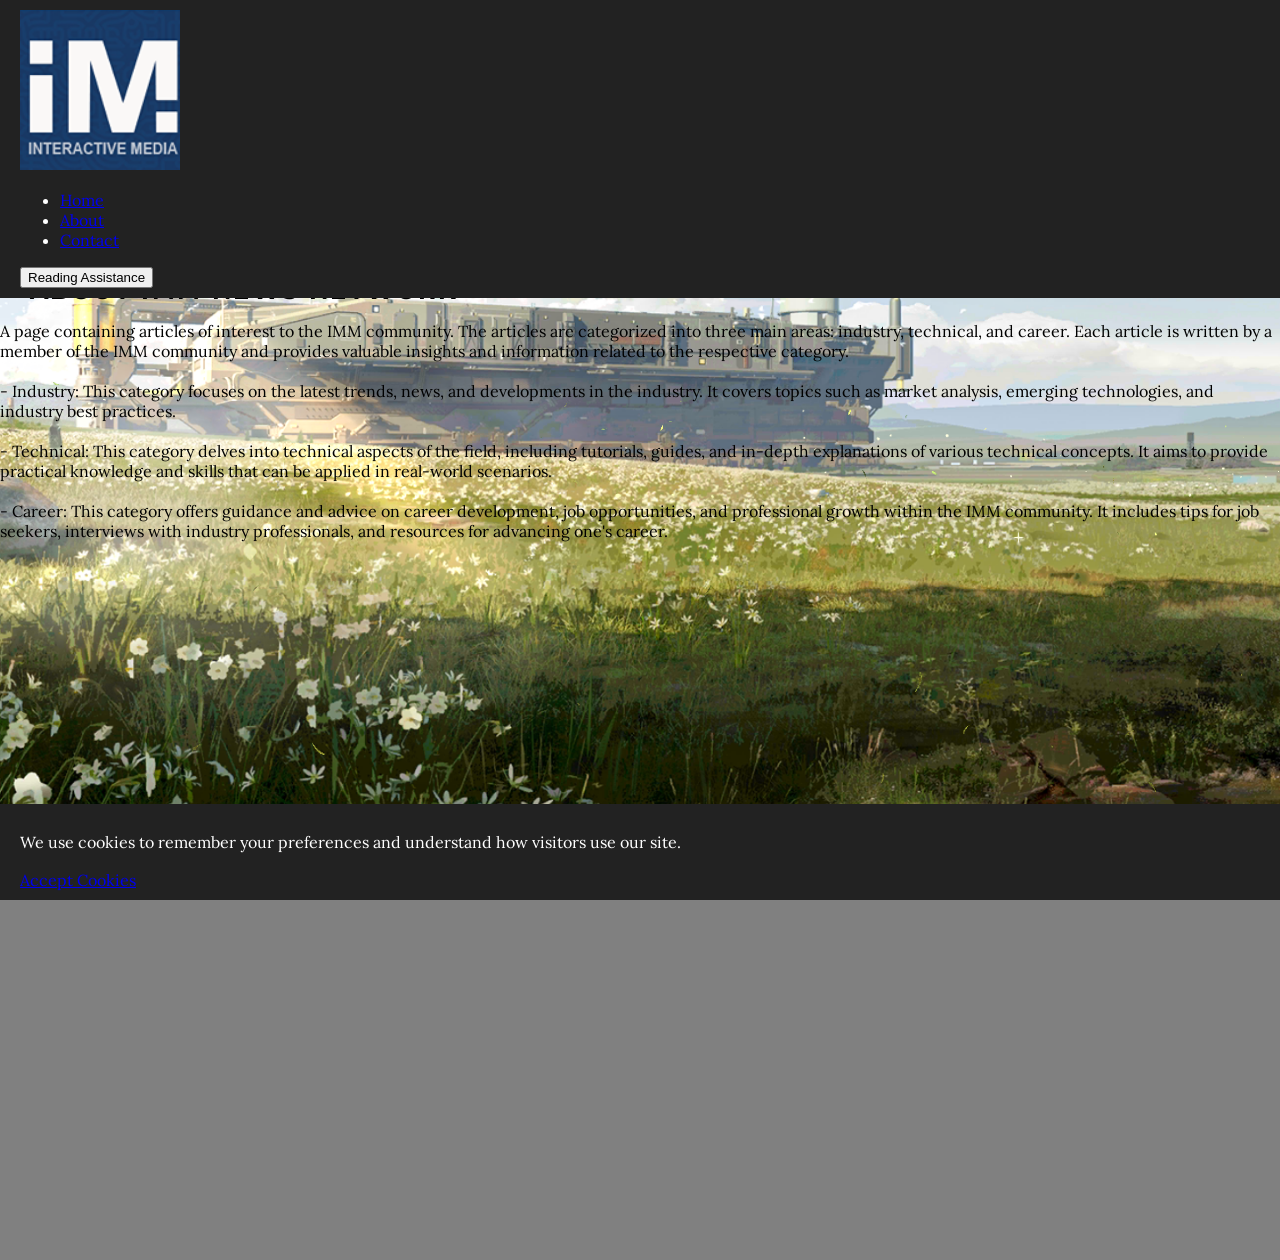
<file: about.html>
<!DOCTYPE html>
<html lang="en">
<head>
    <meta charset="UTF-8">
    <meta name="viewport" content="width=device-width, initial-scale=1.0">
    <title>IMM News Network - About Us</title>
    <link class = "logo" href="./favicon.ico">
    <link rel="stylesheet" href="./css/styles.css">

    <!-- Open Graph (Facebook, Discord, LinkedIn, most others) -->
    <meta property="og:type" content="website">
    <meta property="og:site_name" content="IMM News Network">
    <meta property="og:title" content="IMM News Network">
    <meta property="og:description" content="News on the interactive media industry, technical deep-dives, and career advice.">
    <meta property="og:url" content="https://immnewsnetwork.com/">
    <meta property="og:image" content="https://immnewsnetwork.com/images/bunny.jpg">
    <meta property="og:image:alt" content="IMM News Network logo">

    <!-- X / Twitter -->
    <meta name="twitter:card" content="summary_large_image">
    <meta name="twitter:title" content="IMM News Network">
    <meta name="twitter:description" content="News on the interactive media industry, technical deep-dives, and career advice.">
    <meta name="twitter:image" content="https://immnewsnetwork.com/images/bunny.jpg">

    <!-- Reference: https://help.uberflip.com/implementinguberflip/open-graph-and-twitter-card-tags-on-your-hub-explained -->

</head>
<header>
    <img src="./favicon.ico" class = "logo" alt="IMM News Network logo" width="120">
    <nav>
        <ul>
            <li><a href="./index.html">Home</a></li>
            <li><a href="./about.html">About</a></li>
            <li><a href="./contact.html">Contact</a></li>
        </ul>
    </nav>
    <button type="button" id="reading-toggle" aria-pressed="false">Reading Assistance</button>
</header>
<body>
    <h1>About IMM News Network</h1>
    A page containing articles of interest to the IMM community. The articles are categorized into three main areas: industry, technical, and career. Each article is written by a member of the IMM community and provides valuable insights and information related to the respective category.<br><br>
        - Industry: This category focuses on the latest trends, news, and developments in the industry. It covers topics such as market analysis, emerging technologies, and industry best practices.<br><br>
        - Technical: This category delves into technical aspects of the field, including tutorials, guides, and in-depth explanations of various technical concepts. It aims to provide practical knowledge and skills that can be applied in real-world scenarios.<br><br>
        - Career: This category offers guidance and advice on career development, job opportunities, and professional   growth within the IMM community. It includes tips for job seekers, interviews with industry professionals, and resources for advancing one's career.<br><br>
</body>
<script src="js/main.js" defer></script> <!-- Got it from this https://developer.mozilla.org/en-US/docs/Web/API/Document/DOMContentLoaded_event -->
<footer>
    <div id="cookie-banner">
        <p>We use cookies to remember your preferences and understand how visitors use our site.</p>
        <a href="#" id="accept-cookies">Accept Cookies</a>
    </div>
</footer>
</html>
</file>
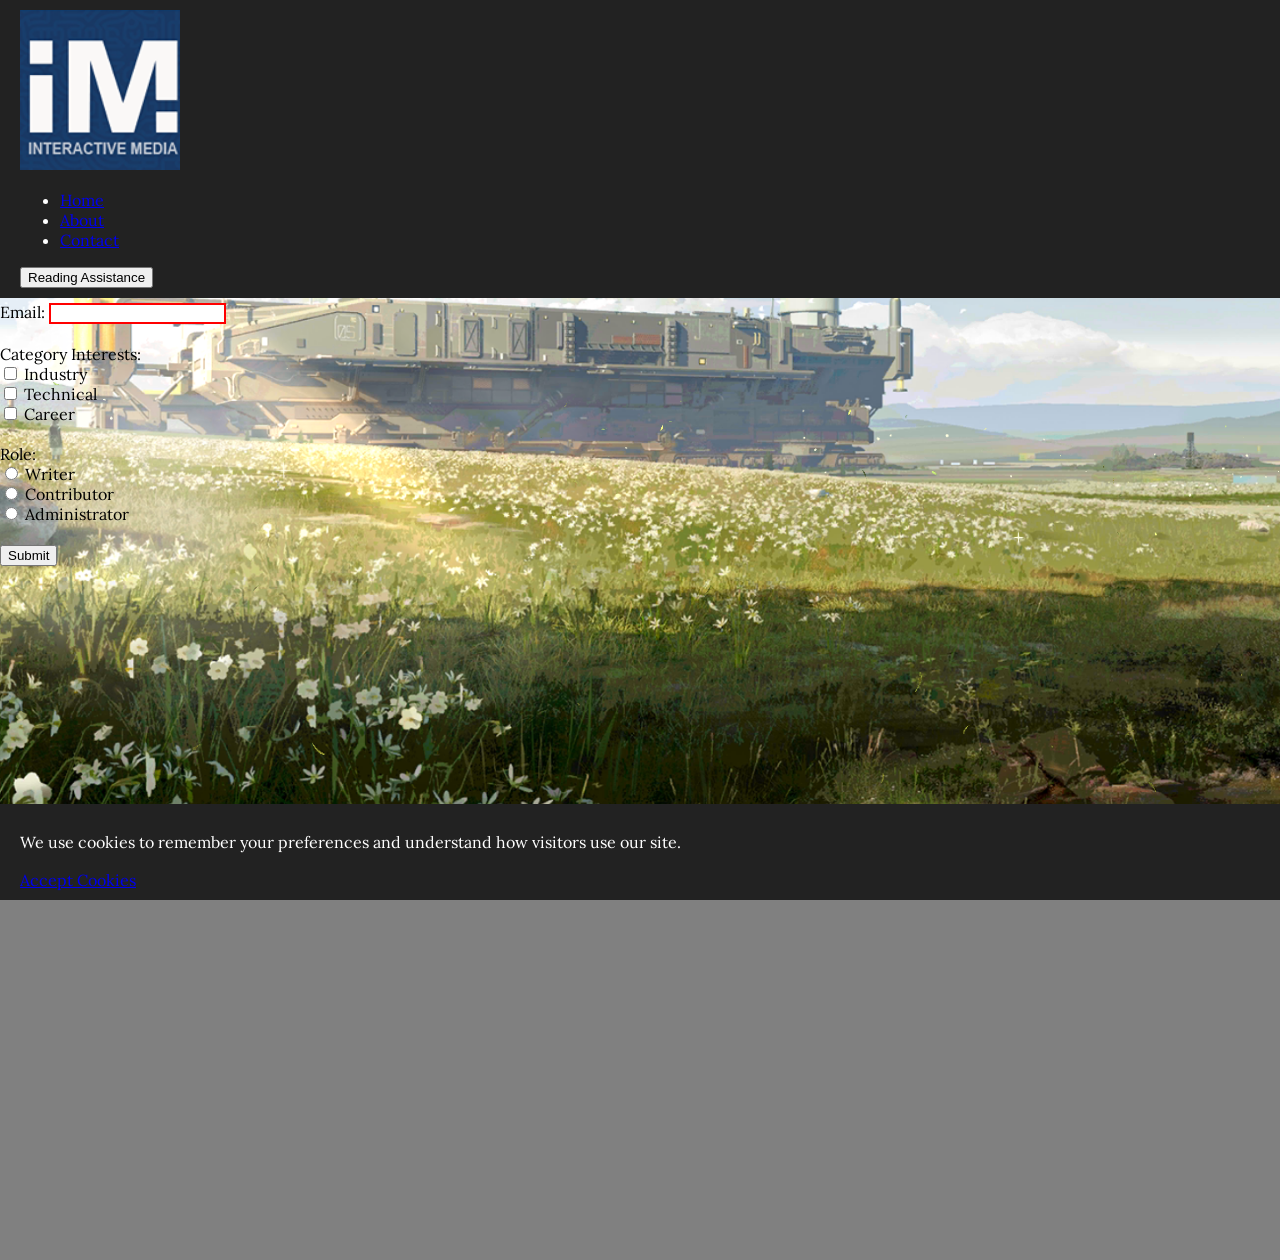
<file: contact.html>
<!DOCTYPE html>
<html lang="en">
<head>
    <meta charset="UTF-8">
    <meta name="viewport" content="width=device-width, initial-scale=1.0">
    <title>IMM News Network - Contact Us</title>
    <link class = "logo" href="./favicon.ico">
    <link rel="stylesheet" href="./css/styles.css">

    <!-- Open Graph (Facebook, Discord, LinkedIn, most others) -->
    <meta property="og:type" content="website">
    <meta property="og:site_name" content="IMM News Network">
    <meta property="og:title" content="IMM News Network">
    <meta property="og:description" content="News on the interactive media industry, technical deep-dives, and career advice.">
    <meta property="og:url" content="https://immnewsnetwork.com/">
    <meta property="og:image" content="https://immnewsnetwork.com/images/bunny.jpg">
    <meta property="og:image:alt" content="IMM News Network logo">

    <!-- X / Twitter -->
    <meta name="twitter:card" content="summary_large_image">
    <meta name="twitter:title" content="IMM News Network">
    <meta name="twitter:description" content="News on the interactive media industry, technical deep-dives, and career advice.">
    <meta name="twitter:image" content="https://immnewsnetwork.com/images/bunny.jpg">

    <!-- Reference: https://help.uberflip.com/implementinguberflip/open-graph-and-twitter-card-tags-on-your-hub-explained -->

</head>
<header>
    <img src="./favicon.ico" class = "logo" alt="IMM News Network logo" width="120">
    <nav>
        <ul>
            <li><a href="index.html">Home</a></li>
            <li><a href="about.html">About</a></li>
            <li><a href="contact.html">Contact</a></li>
        </ul>
    </nav>
    <button type="button" id="reading-toggle" aria-pressed="false">Reading Assistance</button>
</header>
<body>
    <form action="/process-contact" method="post">
        <label for="name">Name:</label>
        <input type="text" id="name" name="name" required><br><br>

        <label for="email">Email:</label>
        <input type="email" id="email" name="email" required><br><br>

        <label for="interests">Category Interests:</label><br>
        <input type="checkbox" id="interests1" name="interests" value="industry"> Industry<br>
        <input type="checkbox" id="interests2" name="interests" value="technical"> Technical<br>
        <input type="checkbox" id="interests3" name="interests" value="career"> Career<br><br>

        <label for="role">Role:</label><br>
        <input id="role1" name="role" value="1" type="radio" />
        <label for="role1">Writer</label><br>
        <input id="role2" name="role" value="2" type="radio" />
        <label for="role2">Contributor</label><br>
        <input id="role3" name="role" value="3" type="radio" />
        <label for="role3">Administrator</label><br><br>

        <input type="submit" value="Submit">
    </form>
</body>
<script src="js/main.js" defer></script> <!-- Got it from this https://developer.mozilla.org/en-US/docs/Web/API/Document/DOMContentLoaded_event -->
<footer>
    <div id="cookie-banner">
        <p>We use cookies to remember your preferences and understand how visitors use our site.</p>
        <a href="#" id="accept-cookies">Accept Cookies</a>
    </div>
</footer>
</html>
</file>
<file: css/styles.css>
@import url("https://fonts.googleapis.com/css2?family=Montserrat:wght@500;700&family=Lora:wght@400;700&display=swap");

body {
  font-size: 16px;
  font-family: "Lora", Georgia, serif;
}

h1, h2, h3 {
  font-family: "Montserrat", sans-serif;
  text-transform: uppercase;
  letter-spacing: 0.1em;
}

body.reading-assist {
    background: #000;
    color: #fff;
    line-height: 1.8;
    letter-spacing: 0.08em;
}
body.reading-assist a { color: #ffff00; }
body.reading-assist header,
body.reading-assist main,
body.reading-assist section,
body.reading-assist article,
body.reading-assist footer {
    background: #000;
    color: #fff;
    padding: 1.5rem;
}
body.reading-assist button {
    background: #fff;
    color: #000;
    border: 2px solid #ffff00;
}

/* ===== Base / mobile ===== */
body {
  font-size: 16px;
  font-family: "Lora", Georgia, serif;
  background-color: grey;
  background-image: url("../images/background.png");
  background-size: cover;
  background-position: center;
  background-attachment: fixed;
  min-height: 100vh;
  margin: 0;
  padding: 120px 0 100px; /* room for the fixed header/footer */
}

h1, h2, h3 {
  font-size: 1.5em;   /* 1.5 × parent's font size */
  margin-left: 30px;
  overflow-wrap: break-word;  /* long words wrap instead of spilling */
}

header, footer {
  position: fixed;
  left: 0;
  width: 100%;
  z-index: 1000;
  background-color: #222;
  color: #fff;
  padding: 10px 20px;
  box-sizing: border-box;
}
header { top: 0; }
footer { bottom: 0; }

article {
  background-color: white;
  width: auto;
  height: auto;
  margin: 20px 10px;
  border: 2px solid #ccc;
  padding: 16px;
}

article img {
  width: 100%;
  height: auto;
}

.featured article { font-size: 1.25em; }

#featured .author {
  background-color: salmon;
  color: white;
  padding: 4px 8px;
}

#industry .author {
  background-color: rebeccapurple;
  color: white;
  padding: 4px 8px;
}

#technical .author {
  background-color: black;
  color: white;
  padding: 4px 8px;
}
#career .author {
  background-color: purple;
  color: white;
  padding: 4px 8px;
}

input[required] { border: 2px solid red; }

/* Mobile specifics */

body {
    padding-top: 260px;  
  }

body.reading-assist {
    padding-top: 320px;
  }

p {
  font-size: 18px;
  line-height: 1.7;
}
.logo { width: 60px; height: auto; }

/* ===== Tablet + desktop ===== */
@media (min-width: 768px) {
  p {
    font-size: 16px;
    line-height: 1.5;
  }

  body {
    padding-top: 260px;  
  }

  body.reading-assist {
    padding-top: 320px;
  }

  .logo { width: 160px; }

  .featured {
    width: 80%;
    margin: 0 auto;
  }

  .categories {
    display: grid;
    grid-template-columns: repeat(3, 1fr);
    gap: 20px;
    padding: 0 20px;
  }
}

/* body {
  background-color: white;
  margin: 20px 10px;
  padding: 16px;
} */
</file>
